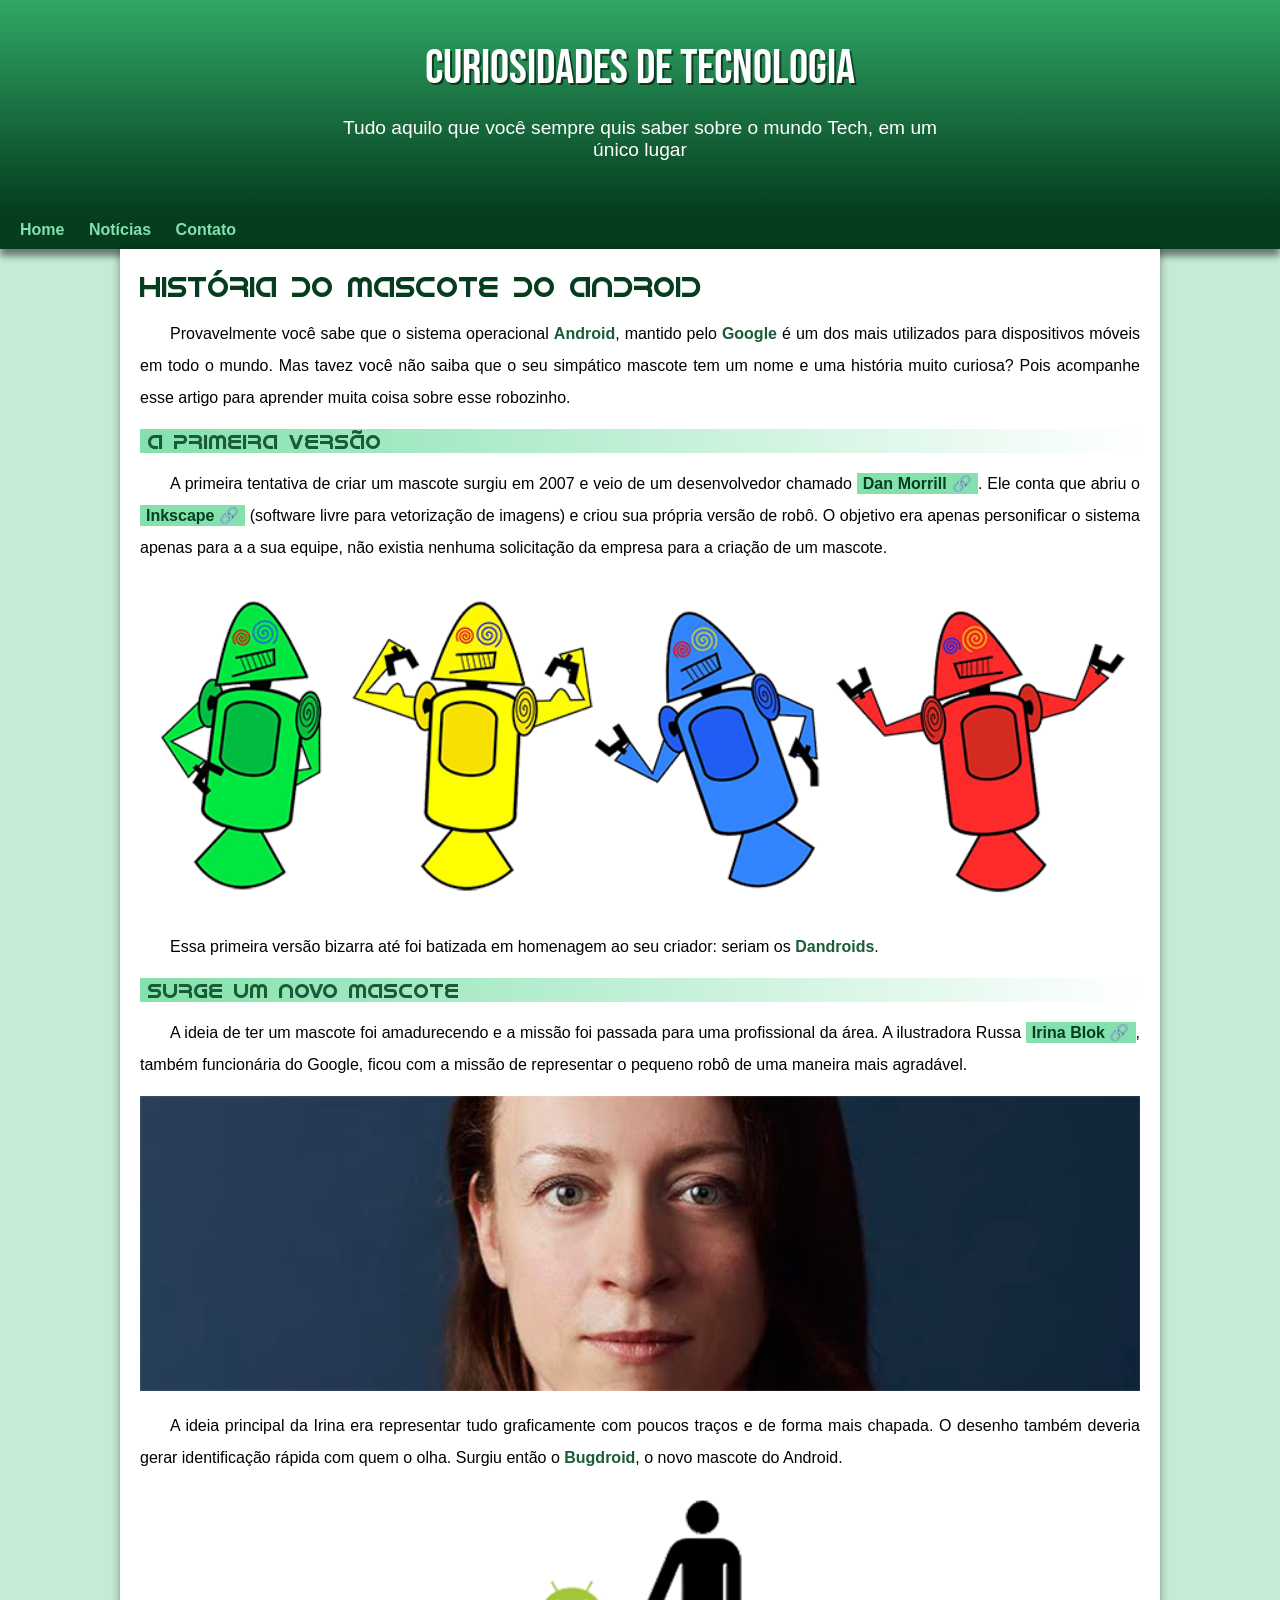
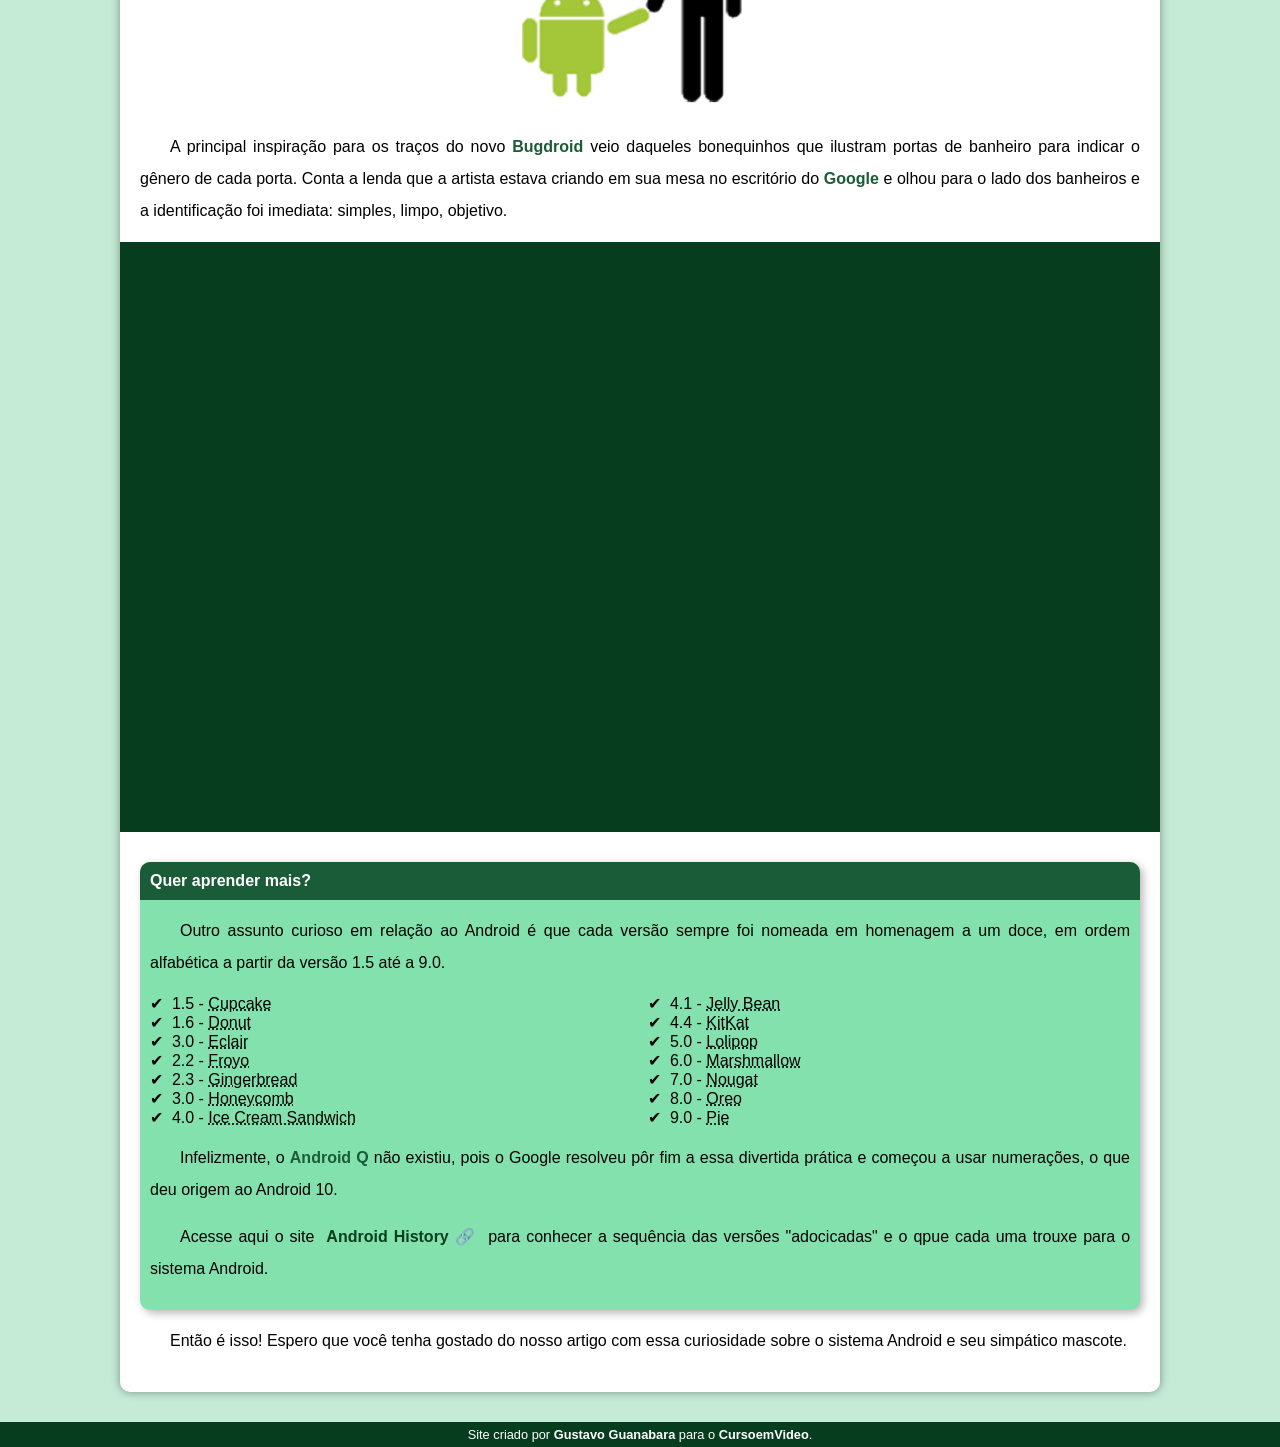
<file: index.html>
<!DOCTYPE html>
<html lang="pt-br">
<head>
    <meta charset="UTF-8">
    <meta name="viewport" content="width=device-width, initial-scale=1.0">
    <title>Como surgiu o mascote do Android?</title>
    <link rel="shortcut icon" href="imagens/favicon.ico" type="image/x-icon">
    <link rel="stylesheet" href="estilo/style.css">
    <link rel="preconnect" href="https://fonts.googleapis.com">
<link rel="preconnect" href="https://fonts.gstatic.com" crossorigin>
<link href="https://fonts.googleapis.com/css2?family=Bebas+Neue&display=swap" rel="stylesheet">
</head>
<body>
    <header>
        <h1>Curiosidades de Tecnologia</h1>
        <p>Tudo aquilo que você sempre quis saber sobre o mundo Tech, em um único lugar</p>
    </header>
    <nav>
        <a href="#">Home</a>
        <a href="#">Notícias</a>
        <a href="#">Contato</a>
    </nav>
    <main>
        <article>
            <h2>História do Mascote do Android</h2>
            <p>Provavelmente você sabe que o sistema operacional <strong>Android</strong>, mantido pelo <strong>Google</strong> é um dos mais utilizados para dispositivos móveis em todo o mundo. Mas tavez você não saiba que o seu simpático mascote tem um nome e uma história muito curiosa? Pois acompanhe esse artigo para aprender muita coisa sobre esse robozinho.</p>

            <h3>A primeira versão</h3>

            <p>A primeira tentativa de criar um mascote surgiu em 2007 e veio de um desenvolvedor chamado <a href="https://androidcommunity.com/dan-morrill-shows-us-the-android-mascot-that-almost-was-20130103/" target="_blank" class="externo">Dan Morrill</a>. Ele conta que abriu o <a href="https://inkscape.org/pt-br/" target="_blank"class="externo">Inkscape</a> (software livre para vetorização de imagens) e criou sua própria versão de robô. O objetivo era apenas personificar o sistema apenas para a a sua equipe, não existia nenhuma solicitação da empresa para a criação de um mascote.</p>

            <picture>
                <source media="(max-width: 600px)" srcset="imagens/dan-droids-pq.png">
                <img src="imagens/dan-droids.png" alt="Primeiro Mascote do Android">
            </picture>

            <p>Essa primeira versão bizarra até foi batizada em homenagem ao seu criador: seriam os <strong>Dandroids</strong>.</p>

            <h3>Surge um novo mascote</h3>

            <p>A ideia de ter um mascote foi amadurecendo e a missão foi passada para uma profissional da área. A ilustradora Russa <a href="https://www.irinablok.com/" target="_blank" class="externo">Irina Blok</a>, também funcionária do Google, ficou com a missão de representar o pequeno robô de uma maneira mais agradável.</p>

            <picture>
                <source media="(max-width: 600px)" srcset="imagens/irina-blok-pq.jpg">
                <img src="imagens/irina-blok.jpg" alt="Irina Block, criadora do Bugdroid">
            </picture>

            <p>A ideia principal da Irina era representar tudo graficamente com poucos traços e de forma mais chapada. O desenho também deveria gerar identificação rápida com quem o olha. Surgiu então o <strong>Bugdroid</strong>, o novo mascote do Android.</p>

            <img src="imagens/bugdroid.png" class="pequena" alt="Bugdroid">

            <p>A principal inspiração para os traços do novo <strong>Bugdroid</strong> veio daqueles bonequinhos que ilustram portas de banheiro para indicar o gênero de cada porta. Conta a lenda que a artista estava criando em sua mesa no escritório do <strong>Google</strong> e olhou para o lado dos banheiros e a identificação foi imediata: simples, limpo, objetivo.</p>

            <div class="video">
                <iframe width="560" height="315" src="https://www.youtube.com/embed/l2UDgpLz20M?si=ciGipEGoiJQFdRAE" title="YouTube video player" frameborder="0" allow="accelerometer; autoplay; clipboard-write; encrypted-media; gyroscope; picture-in-picture; web-share" referrerpolicy="strict-origin-when-cross-origin" allowfullscreen></iframe>
            </div>
            
            <aside>
                <h4>Quer aprender mais?</h4>

                <p>Outro assunto curioso em relação ao Android é que cada versão sempre foi nomeada em homenagem a um doce, em ordem alfabética a partir da versão 1.5 até a 9.0.</p>

                <ul>
                    <li>1.5 - <abbr title="Bolo de copo">Cupcake</abbr></li>
                    <li>1.6 - <abbr title="Rosquinha">Donut</abbr></li>
                    <li>3.0 - <abbr title="Bomba">Eclair</abbr></li>
                    <li>2.2 - <abbr title="Iogurte Congelado">Froyo</abbr></li>
                    <li>2.3 - <abbr title="Biscoito de Gengibre">Gingerbread</abbr></li>
                    <li>3.0 - <abbr title="Favo de Mel">Honeycomb</abbr></li>
                    <li>4.0 - <abbr title="Sanduiche de Sorvete">Ice Cream Sandwich</abbr></li>
                    <li>4.1 - <abbr title="Jujuba">Jelly Bean</abbr></li>
                    <li>4.4 - <abbr title="KitKat">KitKat</abbr></li>
                    <li>5.0 - <abbr title="Pirulito">Lolipop</abbr></li>
                    <li>6.0 - <abbr title="Marshmallow">Marshmallow</abbr></li>
                    <li>7.0 - <abbr title="Torrone">Nougat</abbr></li>
                    <li>8.0 - <abbr title="Oreo">Oreo</abbr></li>
                    <li>9.0 - <abbr title="Torta">Pie</abbr></li>
                </ul>

                <p>Infelizmente, o <strong>Android Q</strong> não existiu, pois o Google resolveu pôr fim a essa divertida prática e começou a usar numerações, o que deu origem ao Android 10.</p>
                
                <p>Acesse aqui o site <a href="https://www.android.com/intl/en_uk/" target="_blank"class="externo">Android History</a> para conhecer a sequência das versões "adocicadas" e o qpue cada uma trouxe para o sistema Android.</p>
            </aside>

            <p>Então é isso! Espero que você tenha gostado do nosso artigo com essa curiosidade sobre o sistema Android e seu simpático mascote.</p>
        </article>
    </main>
    <footer>
        <p>Site criado por <a href="https://github.com/gustavoguanabara" target="_blank">Gustavo Guanabara</a> para o <a href="https://www.youtube.com/cursoemvideo" target="_blank">CursoemVideo</a>.</p>
    </footer>
</body>
</html>
</file>
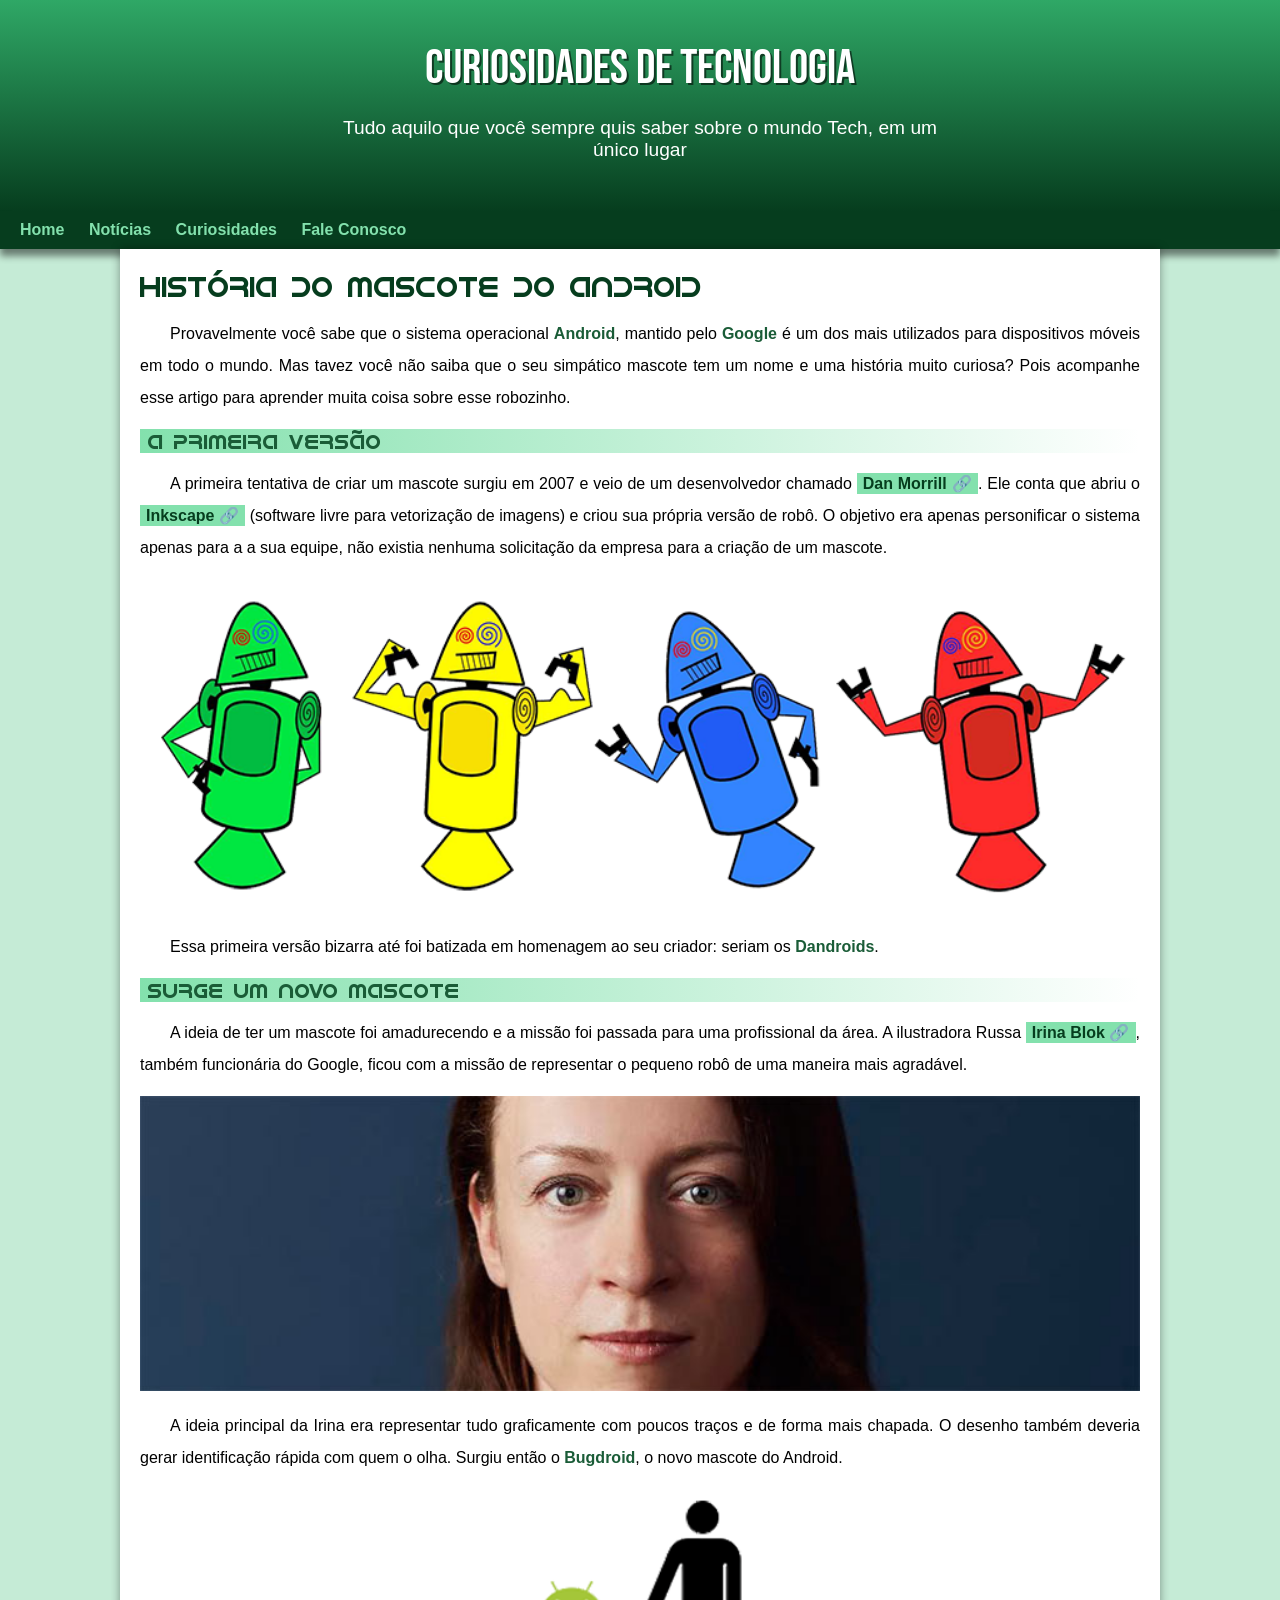
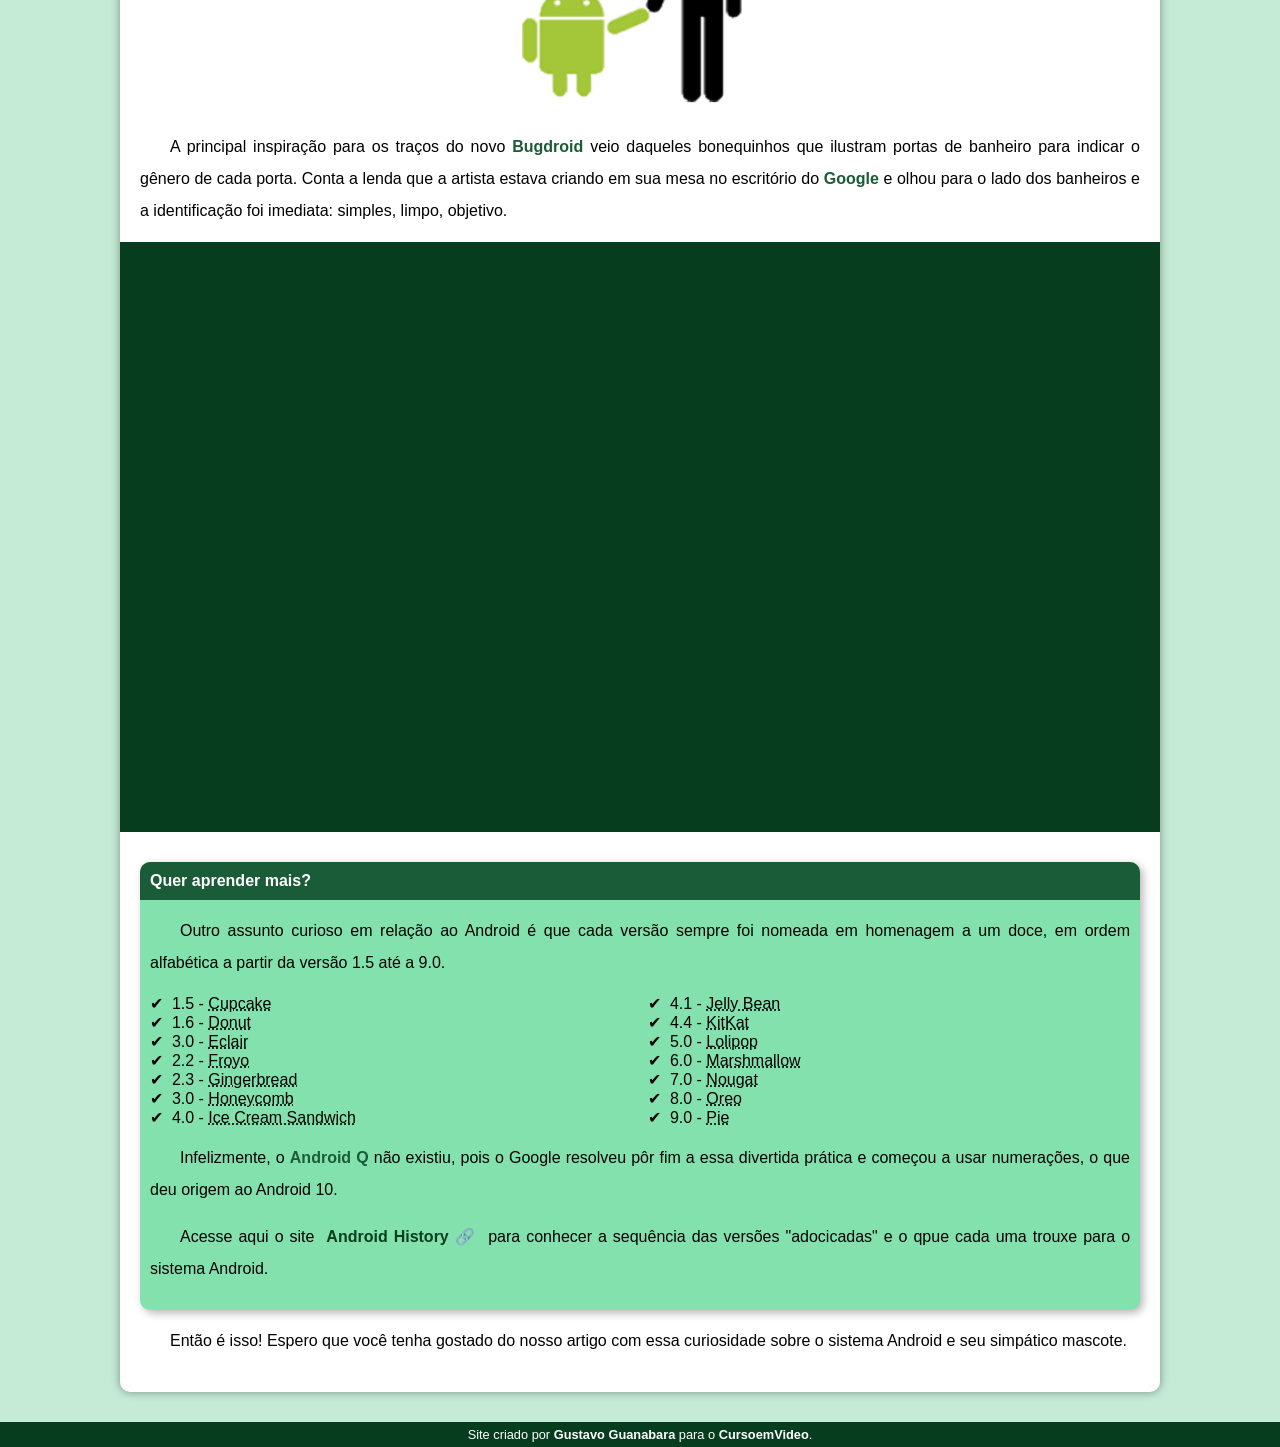
<file: android.html>
<!DOCTYPE html>
<html lang="pt-br">
<head>
    <meta charset="UTF-8">
    <meta name="viewport" content="width=device-width, initial-scale=1.0">
    <title>Como surgiu o mascote do Android?</title>
    <link rel="shortcut icon" href="imagens/favicon.ico" type="image/x-icon">
    <link rel="stylesheet" href="estilo/style.css">
    <link rel="preconnect" href="https://fonts.googleapis.com">
<link rel="preconnect" href="https://fonts.gstatic.com" crossorigin>
<link href="https://fonts.googleapis.com/css2?family=Bebas+Neue&display=swap" rel="stylesheet">
</head>
<body>
    <header>
        <h1>Curiosidades de Tecnologia</h1>
        <p>Tudo aquilo que você sempre quis saber sobre o mundo Tech, em um único lugar</p>
    </header>
    <nav>
        <a href="#">Home</a>
        <a href="#">Notícias</a>
        <a href="#">Curiosidades</a>
        <a href="#">Fale Conosco</a>
    </nav>
    <main>
        <article>
            <h2>História do Mascote do Android</h2>
            <p>Provavelmente você sabe que o sistema operacional <strong>Android</strong>, mantido pelo <strong>Google</strong> é um dos mais utilizados para dispositivos móveis em todo o mundo. Mas tavez você não saiba que o seu simpático mascote tem um nome e uma história muito curiosa? Pois acompanhe esse artigo para aprender muita coisa sobre esse robozinho.</p>

            <h3>A primeira versão</h3>

            <p>A primeira tentativa de criar um mascote surgiu em 2007 e veio de um desenvolvedor chamado <a href="https://androidcommunity.com/dan-morrill-shows-us-the-android-mascot-that-almost-was-20130103/" target="_blank" class="externo">Dan Morrill</a>. Ele conta que abriu o <a href="https://inkscape.org/pt-br/" target="_blank"class="externo">Inkscape</a> (software livre para vetorização de imagens) e criou sua própria versão de robô. O objetivo era apenas personificar o sistema apenas para a a sua equipe, não existia nenhuma solicitação da empresa para a criação de um mascote.</p>

            <picture>
                <source media="(max-width: 600px)" srcset="imagens/dan-droids-pq.png">
                <img src="imagens/dan-droids.png" alt="Primeiro Mascote do Android">
            </picture>

            <p>Essa primeira versão bizarra até foi batizada em homenagem ao seu criador: seriam os <strong>Dandroids</strong>.</p>

            <h3>Surge um novo mascote</h3>

            <p>A ideia de ter um mascote foi amadurecendo e a missão foi passada para uma profissional da área. A ilustradora Russa <a href="https://www.irinablok.com/" target="_blank" class="externo">Irina Blok</a>, também funcionária do Google, ficou com a missão de representar o pequeno robô de uma maneira mais agradável.</p>

            <picture>
                <source media="(max-width: 600px)" srcset="imagens/irina-blok-pq.jpg">
                <img src="imagens/irina-blok.jpg" alt="Irina Block, criadora do Bugdroid">
            </picture>

            <p>A ideia principal da Irina era representar tudo graficamente com poucos traços e de forma mais chapada. O desenho também deveria gerar identificação rápida com quem o olha. Surgiu então o <strong>Bugdroid</strong>, o novo mascote do Android.</p>

            <img src="imagens/bugdroid.png" class="pequena" alt="Bugdroid">

            <p>A principal inspiração para os traços do novo <strong>Bugdroid</strong> veio daqueles bonequinhos que ilustram portas de banheiro para indicar o gênero de cada porta. Conta a lenda que a artista estava criando em sua mesa no escritório do <strong>Google</strong> e olhou para o lado dos banheiros e a identificação foi imediata: simples, limpo, objetivo.</p>

            <div class="video">
                <iframe width="560" height="315" src="https://www.youtube.com/embed/l2UDgpLz20M?si=ciGipEGoiJQFdRAE" title="YouTube video player" frameborder="0" allow="accelerometer; autoplay; clipboard-write; encrypted-media; gyroscope; picture-in-picture; web-share" referrerpolicy="strict-origin-when-cross-origin" allowfullscreen></iframe>
            </div>
            
            <aside>
                <h4>Quer aprender mais?</h4>

                <p>Outro assunto curioso em relação ao Android é que cada versão sempre foi nomeada em homenagem a um doce, em ordem alfabética a partir da versão 1.5 até a 9.0.</p>

                <ul>
                    <li>1.5 - <abbr title="Bolo de copo">Cupcake</abbr></li>
                    <li>1.6 - <abbr title="Rosquinha">Donut</abbr></li>
                    <li>3.0 - <abbr title="Bomba">Eclair</abbr></li>
                    <li>2.2 - <abbr title="Iogurte Congelado">Froyo</abbr></li>
                    <li>2.3 - <abbr title="Biscoito de Gengibre">Gingerbread</abbr></li>
                    <li>3.0 - <abbr title="Favo de Mel">Honeycomb</abbr></li>
                    <li>4.0 - <abbr title="Sanduiche de Sorvete">Ice Cream Sandwich</abbr></li>
                    <li>4.1 - <abbr title="Jujuba">Jelly Bean</abbr></li>
                    <li>4.4 - <abbr title="KitKat">KitKat</abbr></li>
                    <li>5.0 - <abbr title="Pirulito">Lolipop</abbr></li>
                    <li>6.0 - <abbr title="Marshmallow">Marshmallow</abbr></li>
                    <li>7.0 - <abbr title="Torrone">Nougat</abbr></li>
                    <li>8.0 - <abbr title="Oreo">Oreo</abbr></li>
                    <li>9.0 - <abbr title="Torta">Pie</abbr></li>
                </ul>

                <p>Infelizmente, o <strong>Android Q</strong> não existiu, pois o Google resolveu pôr fim a essa divertida prática e começou a usar numerações, o que deu origem ao Android 10.</p>
                
                <p>Acesse aqui o site <a href="https://www.android.com/intl/en_uk/" target="_blank"class="externo">Android History</a> para conhecer a sequência das versões "adocicadas" e o qpue cada uma trouxe para o sistema Android.</p>
            </aside>

            <p>Então é isso! Espero que você tenha gostado do nosso artigo com essa curiosidade sobre o sistema Android e seu simpático mascote.</p>
        </article>
    </main>
    <footer>
        <p>Site criado por <a href="https://github.com/gustavoguanabara" target="_blank">Gustavo Guanabara</a> para o <a href="https://www.youtube.com/cursoemvideo" target="_blank">CursoemVideo</a>.</p>
    </footer>
</body>
</html>
</file>
<file: estilo/style.css>
/*
Cores utilizadas:

#c5ebd6
#83e1ad
#3ddc84
#2fa866
#1a5c37
*/

@font-face{
    font-family: 'Android';
    src: url('../fontes/idroid.otf') format('opentype');
    font-weight: normal;
}

:root {
    --cor0:#c5ebd6;
    --cor1:#83e1ad;
    --cor2:#3ddc84;
    --cor3:#2fa866;
    --cor4:#1a5c37;
    --cor5:#063d1e;

    --fonte-padrao: Arial, Verdana, Helvetica, sans-serif;
    --fonte-destaque: 'Bebas Neue', cursive;
    --fonte-android: 'Android', cursive;
}

* {
    margin: 0px;
    padding: 0px;
}

body {
    background-color: var(--cor0);
    font-family: var(--fonte-padrao);
}

a.externo::after {
    content: '\00a0\1F517';
}


header {
    background-image: linear-gradient(to bottom, var(--cor3), var(--cor5));
    min-height: 150px;
    text-align: center;
    padding-top: 40px;

}

header > h1 {
    color: white;
    font-family: var(--fonte-destaque);
    font-size: 3em;
    font-weight: normal;
    margin-bottom: 20px;
    text-shadow:  2px 2px 0px rgba(0, 0, 0, 0.555);
}

header > p {
    color: white;
    font-family: var(--fonte-padrao);
    font-size: 1.2em;
    max-width: 600px;
    padding: 0px 10px 0px 10px;
    margin: auto;
    padding-bottom: 50px;
}

nav {
    background-color: var(--cor5);
    padding: 10px;
    box-shadow: 0px 7px 7px rgba(0, 0, 0, 0.479);
}

nav > a {
    color: var(--cor1);
    padding: 10px;
    border-radius: 5px;
    text-decoration: none;
    font-weight: bold;
    transition-duration: .5s;
}

nav > a:hover {
    background-color: var(--cor3);
    color: var(--cor5);
}

main {
    background-color: white;
    min-width: 300px;
    max-width: 1000px;
    margin: auto;
    margin-bottom: 30px;
    padding: 20px;
    box-shadow: 0px 0px 10px rgba(0, 0, 0, 0.39);
    border-radius: 0px 0px 10px 10px;
}

main img {
    width: 100%;
}

main  p {
    margin: 15px 0px;
    text-align: justify;
    text-indent: 30px;
    font-size: 1em;
    line-height: 2em;
}

main strong {
    color: var(--cor4);
    font-weight: bold;
}

main a {
    text-decoration: none;
    font-weight: bold;
    color: var(--cor5);
    background-color: var(--cor1);
    padding: 2px 6px;
}

main a:hover {
    text-decoration: underline;
    color: var(--cor4);
}

main img.pequena {
    max-width: 350px;
    display: block;
    margin: auto;
}

div.video {
    background-color: var(--cor5);
    margin:  0px -20px 30px -20px;
    padding: 20px;
    padding-bottom: 57%;
    position: relative;
}

div.video > iframe {
    position: absolute;
    top: 5%;
    left: 5%;
    width: 90%;
    height: 90%;
}

h2 {
    font-family: var(--fonte-android);
    font-size: 1.8em;
    color: var(--cor5);
    font-weight: normal;
}

h3 {
    font-family: var(--fonte-android);
    color: var(--cor4);
    font-size: 1.3em;
    font-weight: normal;
    background-image: linear-gradient(to right, var(--cor1), transparent);
    text-indent: 8px;
}

aside > h4 {
    background-color: var(--cor4);
    color: white;
    padding: 10px;
    margin: -10px -10px 0px -10px;
    border-radius: 10px 10px 0px 0px;
}

aside {
    background-color: var(--cor1);
    padding: 10px;
    border-radius: 10px;
    box-shadow: 3px 3px 8px rgba(0, 0, 0, 0.295);
}

aside > ul {
    list-style-type: '\2714\00a0\00a0';
    list-style-position: inside;
    columns: 2;
}

footer {
    background-color: var(--cor5);
    color: white;
    text-align: center;
    font-size: 0.8em;
    padding: 5px;
}

footer a {
    color: white;
    font-weight: bolder;
    text-decoration: none;
}

footer a:hover {
    text-decoration: underline;
    color: var(--cor1);
}
</file>
